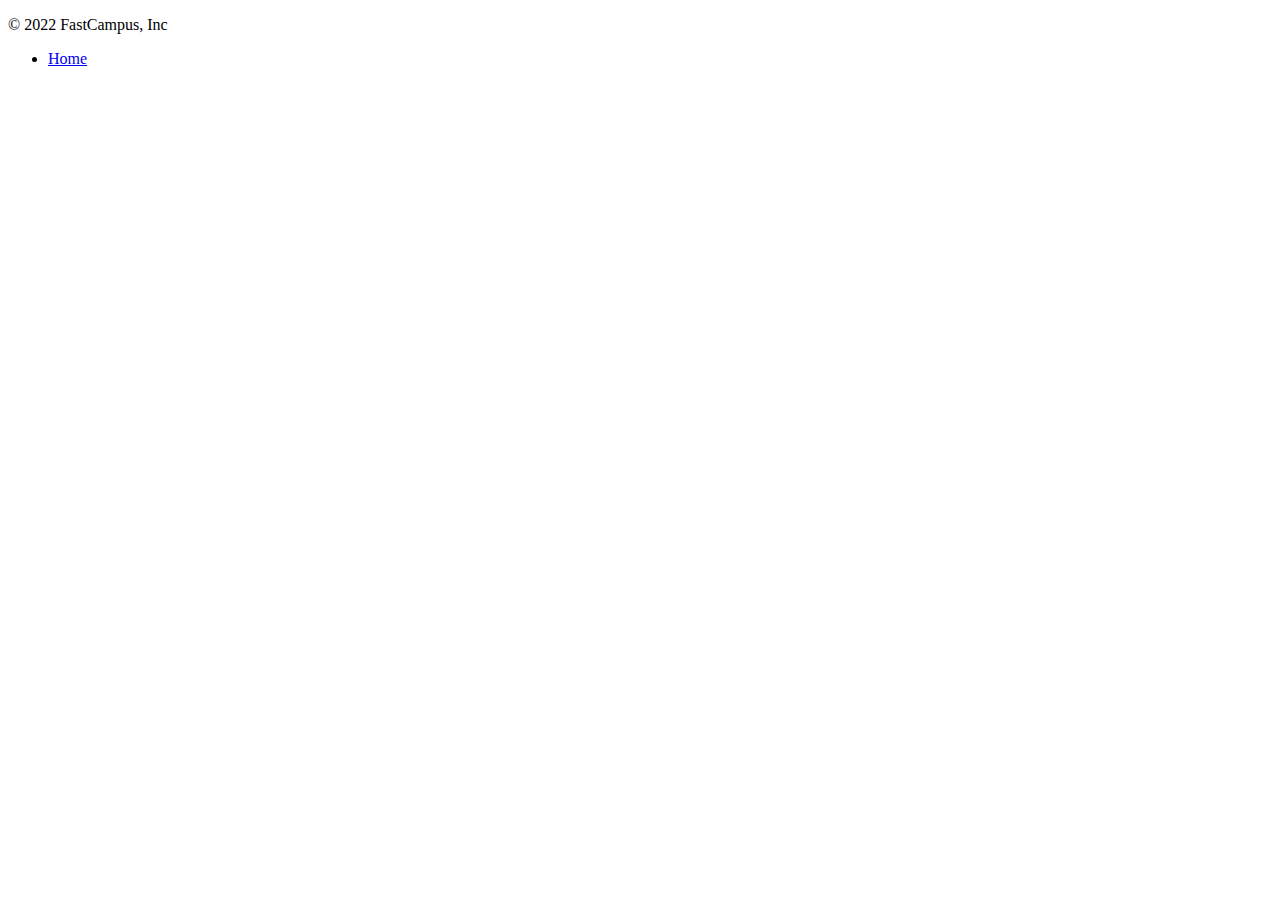
<file: part_02/fastcampus-project-board/src/main/resources/templates/footer.html>
<!DOCTYPE html>
<html lang="ko">
<head>
    <meta charset="UTF-8">
    <title>Footer template</title>
</head>
<body>
<footer class="container d-flex flex-wrap justify-content-between align-items-center py-3 my-4 border-top">
    <p class="col-md-4 mb-0 text-muted">&copy; 2022 FastCampus, Inc</p>

    <ul class="nav col-md-4 justify-content-end">
        <li class="nav-item"><a href="/" class="nav-link px-2 text-muted">Home</a></li>
    </ul>
</footer>
</body>
</html>
</file>
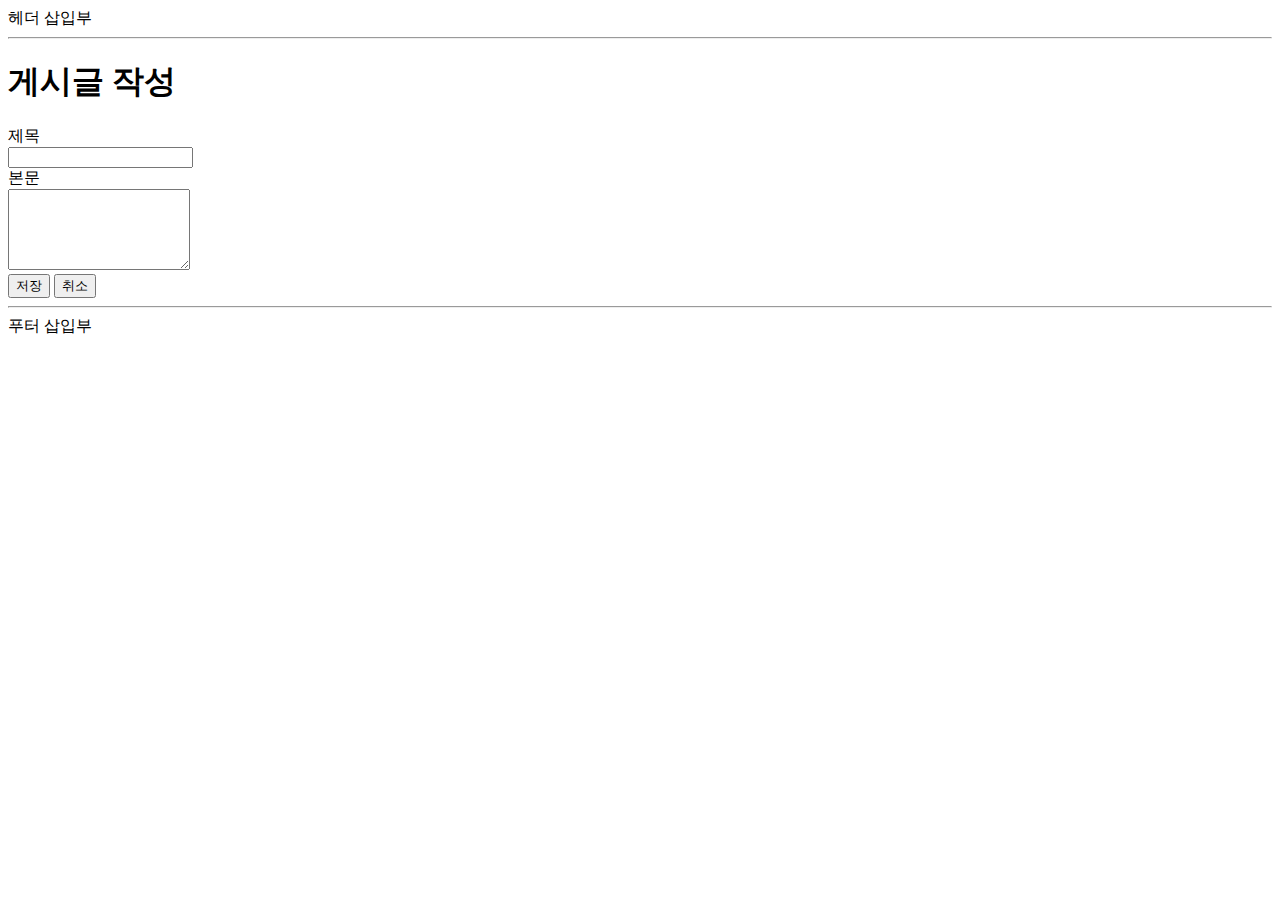
<file: part_02/fastcampus-project-board/src/main/resources/templates/articles/form.html>
<!DOCTYPE html>
<html lang="ko">
<head>
    <meta charset="UTF-8">
    <meta name="viewport" content="width=device-width, initial-scale=1">
    <meta name="description" content="">
    <meta name="author" content="Uno Kim">
    <title>새 게시글 등록</title>

    <link href="https://cdn.jsdelivr.net/npm/bootstrap@5.2.0-beta1/dist/css/bootstrap.min.css" rel="stylesheet" integrity="sha384-0evHe/X+R7YkIZDRvuzKMRqM+OrBnVFBL6DOitfPri4tjfHxaWutUpFmBp4vmVor" crossorigin="anonymous">
</head>

<body>

<header id="header">
    헤더 삽입부
    <hr>
</header>

<div class="container">
    <header id="article-form-header" class="py-5 text-center">
        <h1>게시글 작성</h1>
    </header>

    <form id="article-form">
        <div class="row mb-3 justify-content-md-center">
            <label for="title" class="col-sm-2 col-lg-1 col-form-label text-sm-end">제목</label>
            <div class="col-sm-8 col-lg-9">
                <input type="text" class="form-control" id="title" name="title" required>
            </div>
        </div>
        <div class="row mb-3 justify-content-md-center">
            <label for="content" class="col-sm-2 col-lg-1 col-form-label text-sm-end">본문</label>
            <div class="col-sm-8 col-lg-9">
                <textarea class="form-control" id="content" name="content" rows="5" required></textarea>
            </div>
        </div>
        <div class="row mb-5 justify-content-md-center">
            <div class="col-sm-10 d-grid gap-2 d-sm-flex justify-content-sm-end">
                <button type="submit" class="btn btn-primary" id="submit-button">저장</button>
                <button type="button" class="btn btn-secondary" id="cancel-button">취소</button>
            </div>
        </div>
    </form>
</div>

<footer id="footer">
    <hr>
    푸터 삽입부
</footer>

<script src="https://cdn.jsdelivr.net/npm/bootstrap@5.2.0-beta1/dist/js/bootstrap.bundle.min.js" integrity="sha384-pprn3073KE6tl6bjs2QrFaJGz5/SUsLqktiwsUTF55Jfv3qYSDhgCecCxMW52nD2" crossorigin="anonymous"></script>
</body>
</html>
</file>
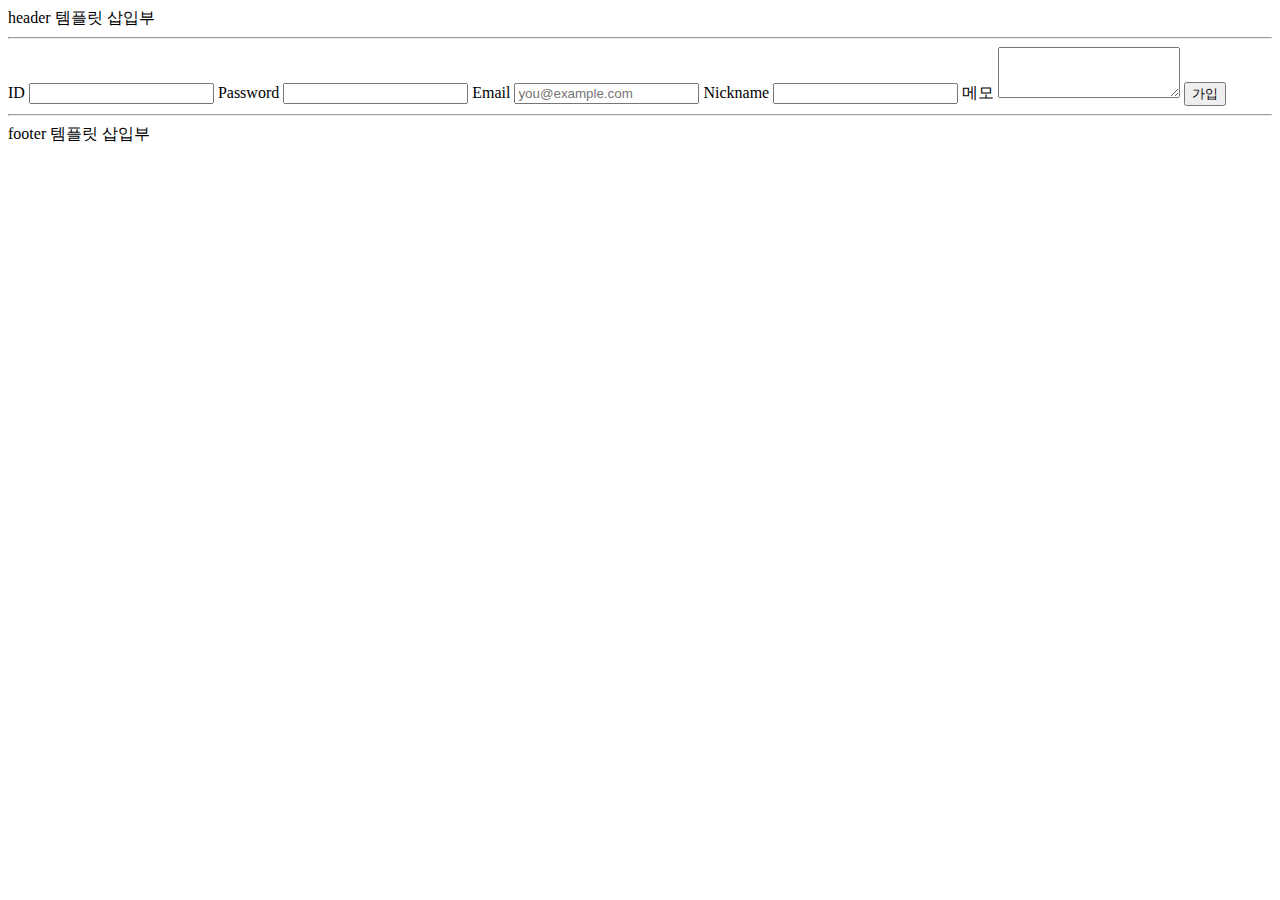
<file: part_02/fastcampus-project-board/src/main/resources/templates/articles/sign-up.html>
<!DOCTYPE html>
<html lang="ko">
<head>
  <meta charset="UTF-8">
  <title>회원 가입</title>
</head>
<body>
<header>
  header 템플릿 삽입부
  <hr>
</header>

<form>
  <label for="userId">ID</label>
  <input id="userId" type="text" required>
  <label for="password">Password</label>
  <input id="password" type="password" required>
  <label for="email">Email</label>
  <input id="email" type="email" placeholder="you@example.com">
  <label for="nickname">Nickname</label>
  <input id="nickname" type="text">
  <label for="memo">메모</label>
  <textarea id="memo" rows="3"></textarea>
  <button type="submit">가입</button>
</form>

<footer>
  <hr>
  footer 템플릿 삽입부
</footer>

</body>
</html>
</file>
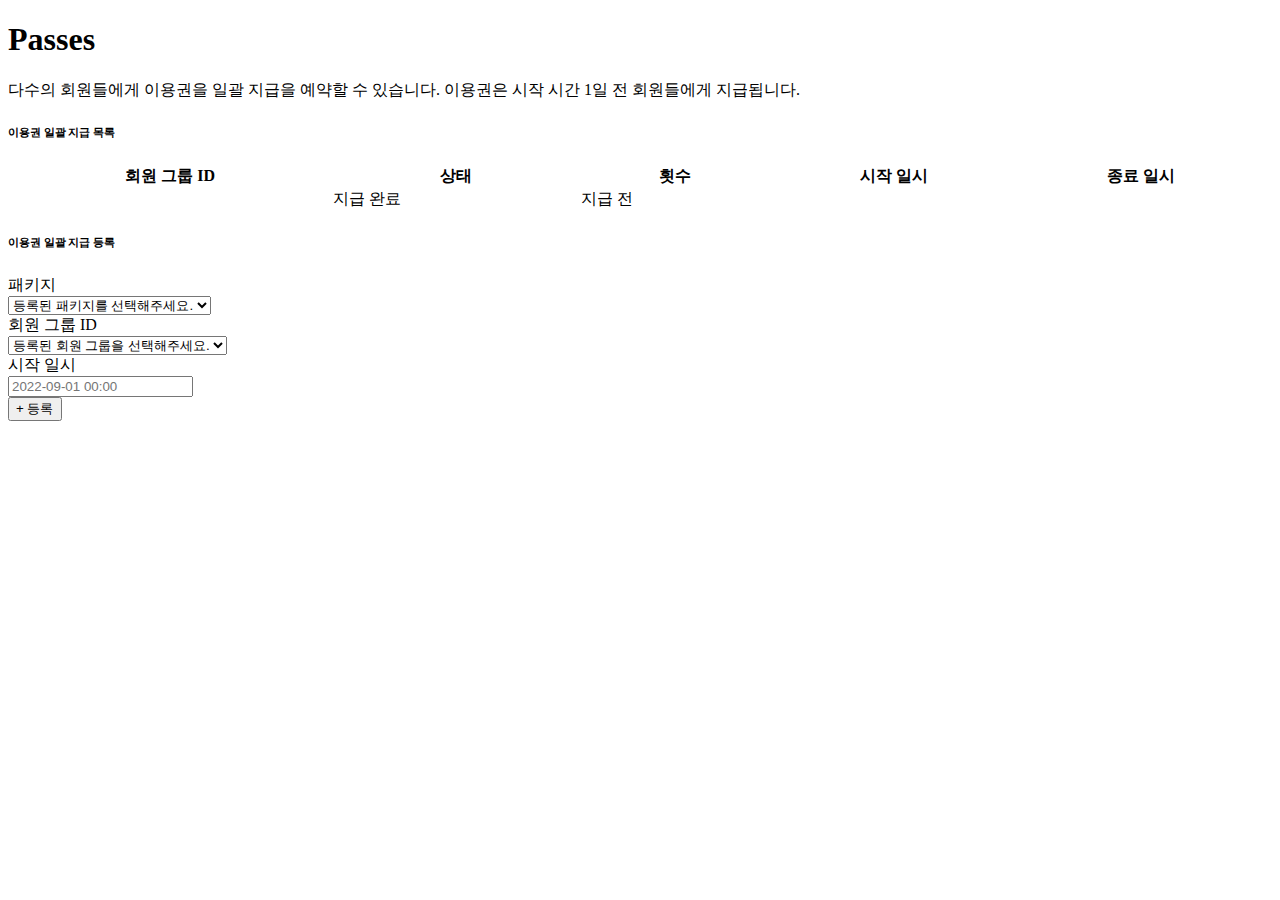
<file: part_05/pass-web/src/main/resources/templates/admin/bulk-pass.html>
<!DOCTYPE html>
<html lang="ko" xmlns:th="http://www.thymeleaf.org">
<th:block th:replace="/admin/header :: header"></th:block>
<body id="page-top">
<!-- Page Wrapper -->
<div id="wrapper">
    <th:block th:replace="/admin/sidebar :: sidebar"></th:block>
    <!-- Content Wrapper -->
    <div id="content-wrapper" class="d-flex flex-column">
        <!-- Main Content -->
        <div id="content">
            <th:block th:replace="/admin/topbar :: topbar"></th:block>
            <!-- Begin Page Content -->
            <div class="container-fluid">
                <!-- Page Heading -->
                <h1 class="h3 mb-1 text-gray-800">Passes</h1>
                <p class="mb-4">다수의 회원들에게 이용권을 일괄 지급을 예약할 수 있습니다. 이용권은 시작 시간 1일 전 회원들에게 지급됩니다.</p>
                <!-- Content Row -->
                <div class="row">
                    <!-- Grow In Utility -->
                    <div class="col-lg-8">
                        <div class="card position-relative">
                            <div class="card-header py-3">
                                <h6 class="m-0 font-weight-bold text-primary">이용권 일괄 지급 목록</h6>
                            </div>
                            <div class="card-body">
                                <div class="table-responsive">
                                    <table class="table table-bordered" id="dataTable" width="100%" cellspacing="0">
                                        <thead>
                                        <tr>
                                            <th>회원 그룹 ID</th>
                                            <th>상태</th>
                                            <th>횟수</th>
                                            <th>시작 일시</th>
                                            <th>종료 일시</th>
                                        </tr>
                                        </thead>
                                        <tbody>
                                        <tr th:each="bulkPass : ${bulkPasses}" th:classappend="${bulkPass.getStatus().name() == 'COMPLETED' ? 'table-active' : ''}">
                                            <td th:text="${bulkPass.getUserGroupId()}"></td>
                                            <td th:if="${bulkPass.getStatus().name() == 'COMPLETED'}">지급 완료</td>
                                            <td th:unless="${bulkPass.getStatus().name() == 'COMPLETED'}">지급 전</td>
                                            <td th:text="${bulkPass.getCount()}"></td>
                                            <td th:text="${#temporals.format(bulkPass.getStartedAt(), 'yyyy-MM-dd HH:mm')}"></td>
                                            <td th:text="${#temporals.format(bulkPass.getEndedAt(), 'yyyy-MM-dd HH:mm')}"></td>
                                        </tr>
                                        </tbody>
                                    </table>
                                </div>
                            </div>
                        </div>
                    </div>
                    <div class="col-lg-4">
                        <div class="card position-relative full-height">
                            <div class="card-header py-3">
                                <h6 class="m-0 font-weight-bold text-primary">이용권 일괄 지급 등록</h6>
                            </div>
                            <div class="card-body">
                                <form action="#" th:action="@{/admin/bulk-pass}" th:object="${request}" method="post">
                                    <div class="small mb-1">패키지</div>
                                    <select class="form-control mb-3" th:field="*{packageSeq}">
                                        <option value="">등록된 패키지를 선택해주세요.</option>
                                        <option th:each="package : ${packages}"
                                                th:value="${package.getPackageSeq()}"
                                                th:text="${package.getPackageName()}" >
                                        </option>
                                    </select>

                                    <div class="small mb-1">회원 그룹 ID</div>
                                    <select class="form-control mb-3" th:field="*{userGroupId}">
                                        <option value="">등록된 회원 그룹을 선택해주세요.</option>
                                        <option th:each="userGroupId : ${userGroupIds}"
                                                th:value="${userGroupId}"
                                                th:text="${userGroupId}">
                                        </option>
                                    </select>

                                    <div class="small mb-1">시작 일시</div>
                                    <input class="form-control mb-5" type="text" placeholder="2022-09-01 00:00" th:field="*{startedAt}" />
                                    <div class="d-flex align-items-end flex-column">
                                        <input class="btn btn-primary" type="submit" value="+ 등록">
                                    </div>

                                </form>
                            </div>
                        </div>
                    </div>
                </div>
            </div>
        </div>

        <!-- Fade In Utility -->

    </div>

</div>

</div>
<!-- /.container-fluid -->

</div>
<!-- End of Main Content -->
<th:block th:replace="/admin/footer :: footer"></th:block>
</div>
<!-- End of Content Wrapper -->

</div>
<!-- End of Page Wrapper -->
<th:block th:replace="/admin/script :: script"></th:block>

</body>
</html>
</file>
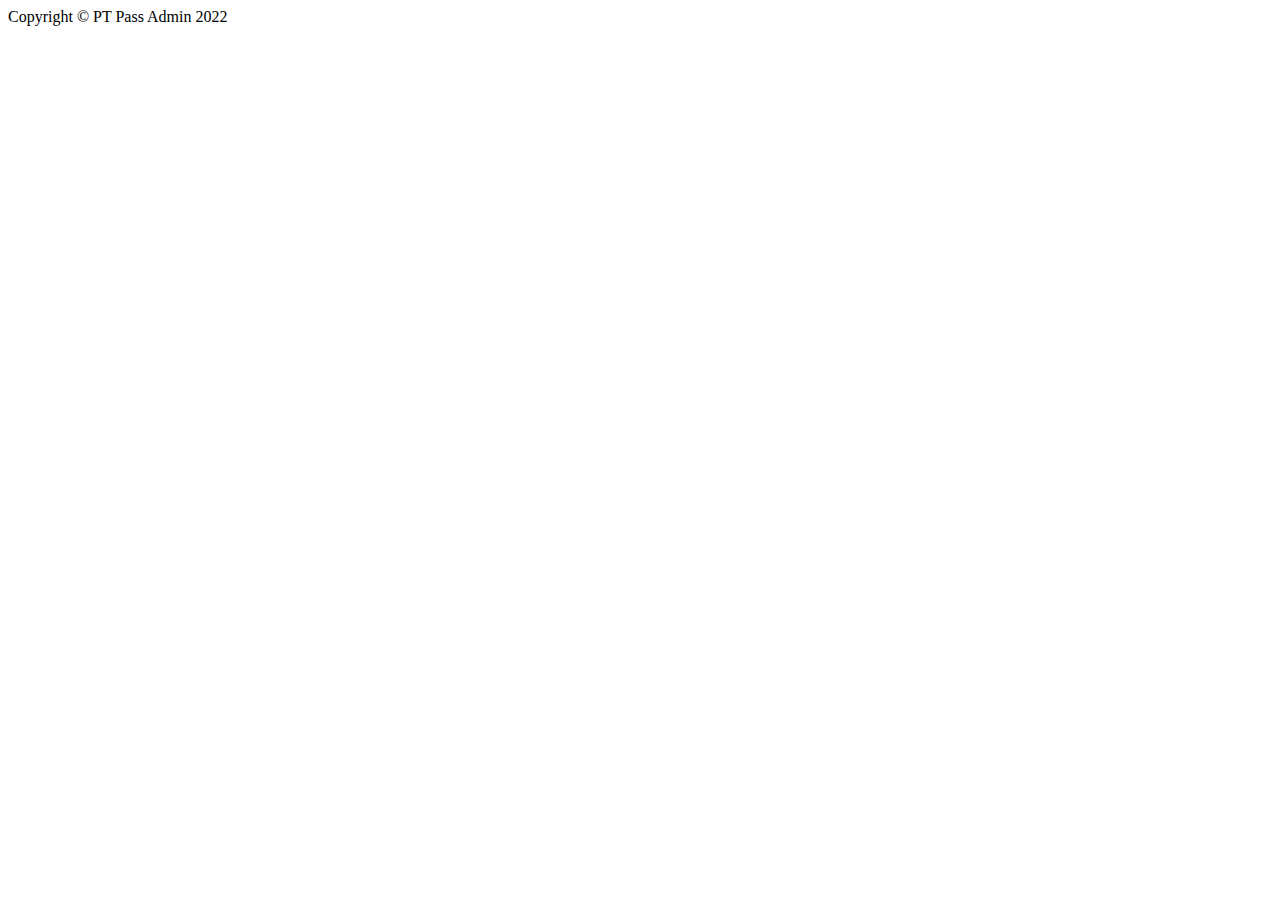
<file: part_05/pass-web/src/main/resources/templates/admin/footer.html>
<!DOCTYPE html>
<html lang="ko" xmlns:th="http://www.thymeleaf.org">
<th:block th:fragment="footer">
    <footer class="sticky-footer bg-white">
        <div class="container my-auto">
            <div class="copyright text-center my-auto">
                <span>Copyright &copy; PT Pass Admin 2022</span>
            </div>
        </div>
    </footer>
</th:block>
</file>
